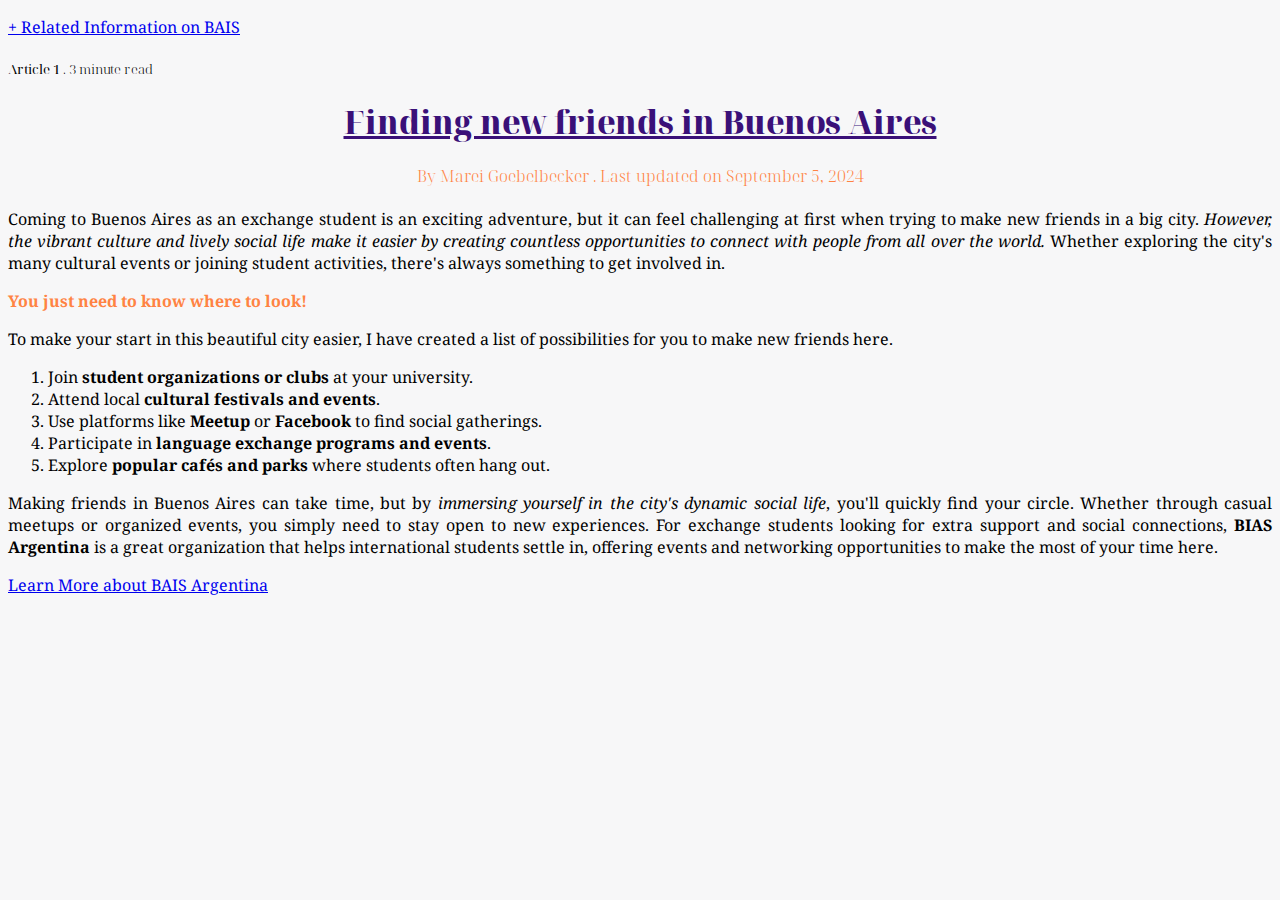
<file: index.html>
<!DOCTYPE html>
<html lang="en">
<head>
    <meta charset="UTF-8">
    <meta name="viewport" content="width=device-width, initial-scale=1.0">
    <title>MyPage</title>
    <link rel="stylesheet" href="CSS/style.css">
</head>
<body>

<p> <a href="related_information.html" title="Related Information"> + Related Information on BAIS</a></p>
<h5 id="left"><strong>Article 1</strong> . 3 minute read</h5>

<h1>Finding new friends in Buenos Aires</h1>  

<h4>By Marei Goebelbecker . Last updated on September 5, 2024</h4>

<p>Coming to Buenos Aires as an exchange student is an exciting adventure, but it can feel challenging at first when trying to make new friends in a big city. <em>However, the vibrant culture and lively social life make it easier by creating countless opportunities to connect with people from all over the world.</em> Whether exploring the city's many cultural events or joining student activities, there's always something to get involved in. </p>

<p id="orange"><strong>You just need to know where to look!</strong></p>

<p>To make your start in this beautiful city easier, I have created a list of possibilities for you to make new friends here.</p>
   
<ol>
    <li>Join <strong>student organizations or clubs</strong> at your university.</li>
    <li>Attend local <strong>cultural festivals and events</strong>.</li>
    <li>Use platforms like <strong>Meetup</strong> or <strong>Facebook</strong> to find social gatherings.</li>
    <li>Participate in <strong>language exchange programs and events</strong>.</li>
    <li>Explore <strong>popular cafés and parks</strong> where students often hang out.</li>
</ol>

<p>Making friends in Buenos Aires can take time, but by <em>immersing yourself in the city's dynamic social life</em>, you'll quickly find your circle. Whether through casual meetups or organized events, you simply need to stay open to new experiences. For exchange students looking for extra support and social connections, <strong>BIAS Argentina</strong> is a great organization that helps international students settle in, offering events and networking opportunities to make the most of your time here.</p>

<p> <a href="https://baisargentina.com/" title="BAIS Argentina" target="_blank"> Learn More about BAIS Argentina</a> </p>

</body>
</html>
</file>
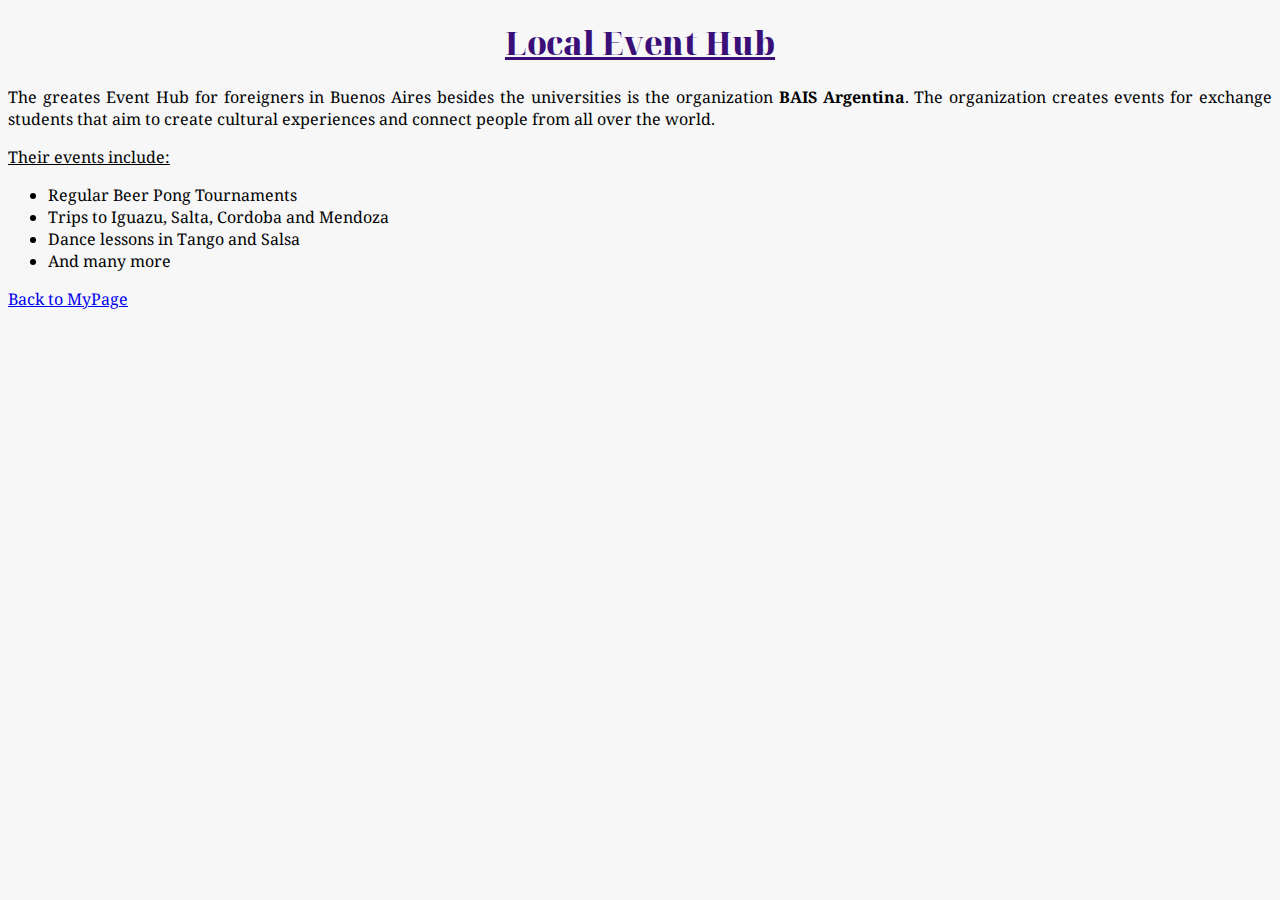
<file: related_information.html>
<!DOCTYPE html>
<html lang="en">
<head>
    <meta charset="UTF-8">
    <meta name="viewport" content="width=device-width, initial-scale=1.0">
    <title>More Information</title>
    <link rel="stylesheet" href="CSS/style.css">
</head>
<body>

<h1>Local Event Hub</h1>

<p>The greates Event Hub for foreigners in Buenos Aires besides the universities is the organization <strong>BAIS Argentina</strong>. The organization creates events for exchange students that aim to create cultural experiences and connect people from all over the world.</p>

<p id="underline">Their events include:</p>
<ul>
    <li>Regular Beer Pong Tournaments</li>
    <li>Trips to Iguazu, Salta, Cordoba and Mendoza</li>
    <li>Dance lessons in Tango and Salsa</li>
    <li>And many more</li>
</ul>

<p><a href="index.html" title="Index">Back to MyPage</a></p>

</body>
</html>
</file>
<file: CSS/style.css>
@import url('https://fonts.googleapis.com/css2?family=Noto+Serif+Display:wght@100..900&family=Noto+Serif:ital,wght@0,100..900;1,100..900&display=swap');

body{
    font-family: "Noto Serif", system-ui;
    background-color: #F7F7F8;
    text-align: justify;}

h1, h4, h5 {
    font-family: "Noto Serif Display", serif;
    font-weight: 800;
    text-align: center;}

h1{text-decoration: underline;
    color: #3A1078;}

h4{font-weight: 300;
    color: #FF8343;}

h5{font-weight: 300;}

#left{text-align: left;}

#orange{color: #FF8343;}

#underline{text-decoration: underline;}
</file>
